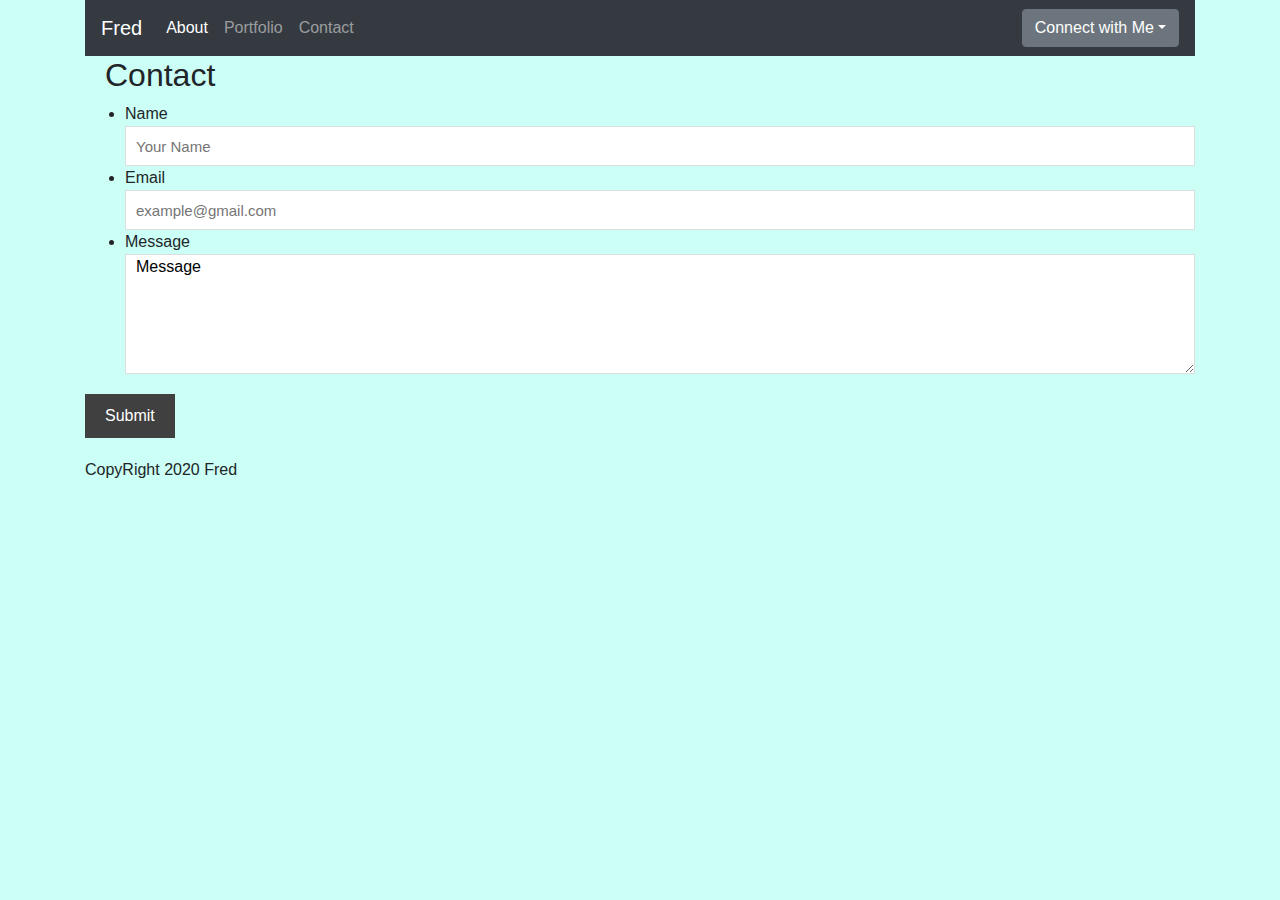
<file: contact.html>
<!DOCTYPE html>
    <html lang="en">
    <head>
        
        <meta charset="UTF-8">
        
        <meta name="viewport" content="width=device-width, initial-scale=1.0">
        
        <meta http-equiv="X-UA-Compatible" content="ie=edge">
        <link rel="stylesheet" type="text/css" href="style.css">
        <link rel="stylesheet" href="https://stackpath.bootstrapcdn.com/bootstrap/4.3.1/css/bootstrap.min.css" integrity="sha384-ggOyR0iXCbMQv3Xipma34MD+dH/1fQ784/j6cY/iJTQUOhcWr7x9JvoRxT2MZw1T" crossorigin="anonymous">
        
        <title>BS-Portfolio</title>
        
    </head>
        
    <body style="background-color: #ccfff5;">
       
        
        <div class="container">
        
        <nav class="navbar navbar-expand-lg navbar-dark bg-dark">
            
  <a class="navbar-brand" href="index.html">Fred</a>
            
  <button class="navbar-toggler" type="button" data-toggle="collapse" data-target="#navbarNav" aria-controls="navbarNav" aria-expanded="false" aria-label="Toggle navigation">
    <span class="navbar-toggler-icon"></span>
      
  </button>
            
  <div class="collapse navbar-collapse" id="navbarNav">
      
    <ul class="navbar-nav">
        
      <li class="nav-item active">
          
        <a class="nav-link" href="about.html">About <span class="sr-only">(current)</span></a>
          
      </li>
        
      <li class="nav-item">
          
        <a class="nav-link" href="portfolio.html">Portfolio</a>
      </li>
        
      <li class="nav-item">
          
        <a class="nav-link" href="contact.html">Contact</a>
          
      </li>
      
    </ul>
      
  </div>
            <div class="dropdown">
  <a class="btn btn-secondary dropdown-toggle" href="#" role="button" id="dropdownMenuLink" data-toggle="dropdown" aria-haspopup="true" aria-expanded="false">Connect with Me</a>

  <div class="dropdown-menu" aria-labelledby="dropdownMenuLink">
    <a class="dropdown-item" href="https://www.github.com/">Github</a>
    <a class="dropdown-item" href="https://www.w3schools.com/">W3schools</a>
    <a class="dropdown-item" href="https://www.facebook.com/">Facebook</a>
  </div>
</div>
        
            
</nav>
            
            
          <section>
              <h1 class="h2">Contact</h1>
              <form id="contact-form">
                  <ul>
                      <li>
                          <lable for="Name">Name</lable>
                          <input type="text" name="name" id="name" placeholder="Your Name" required="required">
                      </li>
                      <li>
                          <lable for="Email">Email</lable>
                          <input type="text" name="Email" id="email" placeholder="example@gmail.com" required="required">
                      </li>
                      <li>
                          <lable for="Message">Message</lable>
                          <textarea id="message" name="message" required="required">Message</textarea>
                      </li>
                  </ul>
                  <input type="submit" name="submit">
              </form>
         </section>
            
        
    <script src="https://code.jquery.com/jquery-3.3.1.slim.min.js" integrity="sha384-q8i/X+965DzO0rT7abK41JStQIAqVgRVzpbzo5smXKp4YfRvH+8abtTE1Pi6jizo" crossorigin="anonymous"></script>
        
  <script src="https://cdnjs.cloudflare.com/ajax/libs/popper.js/1.14.7/umd/popper.min.js" integrity="sha384-UO2eT0CpHqdSJQ6hJty5KVphtPhzWj9WO1clHTMGa3JDZwrnQq4sF86dIHNDz0W1" crossorigin="anonymous"></script>
        
<script src="https://stackpath.bootstrapcdn.com/bootstrap/4.3.1/js/bootstrap.min.js" integrity="sha384-JjSmVgyd0p3pXB1rRibZUAYoIIy6OrQ6VrjIEaFf/nJGzIxFDsf4x0xIM+B07jRM" crossorigin="anonymous"></script>
            
            </div>
        
        <footer>
            
            <div class="container">CopyRight 2020 Fred</div>
            
        </footer>
        
    </body>
        
</html>
</file>
<file: style.css>
.p1 {
    font-family: sans-serif;
    font-size: 20px;
}

/*main-contact*/

.p1{
    margin-top: 20px;
}

h1, h2, h3{
    margin-left: 20px;
}
p11, p22, p33{
    margin-left: 40px;
}


#name{
    position: static;
    
}


/*contact*/

#contact-form ul{
    margin-bottom: 20px;
}
#contact-form il{
    margin-bottom: 10px;
}

lable, input[type=text], input[type=email], textarea{
    display: block;
    width: 100%;
}


/*input*/


input[type=text], input[type=email]{
    height: 40px;
    border: 1px solid #ddd;
    padding: 0 10px;
    font-size: 15px;
}

input[type=submit]{
    background: #404040;
    border: 0 none;
    color: #fff;
    padding: 10px 20px;
    cursor: pointer;
}

textarea{
    height: 120px;
    border: 1px solid #ddd;
    padding: 0 10px;
    font-size: 15px;
}


/*button*/


button[type=button]{
    margin-left: 20px;
    background: #404040;
    border: 0 none;
    color: #fff;
    padding: 10px 20px;
    cursor: pointer;
}

button1[type=button]{
    margin-left: 20px;
    background: #404040;
    border: 0 none;
    color: #fff;
    padding: 10px 20px;
    cursor: pointer;
}

button2[type=button]{
    margin-left: 20px;
    background: #404040;
    border: 0 none;
    color: #fff;
    padding: 10px 20px;
    cursor: pointer;
}

/*footer*/

footer{
    margin-top: 20px;
}
/*screen*/

@media screen and (max-width: 980px),
  screen and (max-width: 768px),
  screen and (max-width: 240px) {
    *{
    background-color: rgb(255, 0, 43);
     }
  
}
</file>
